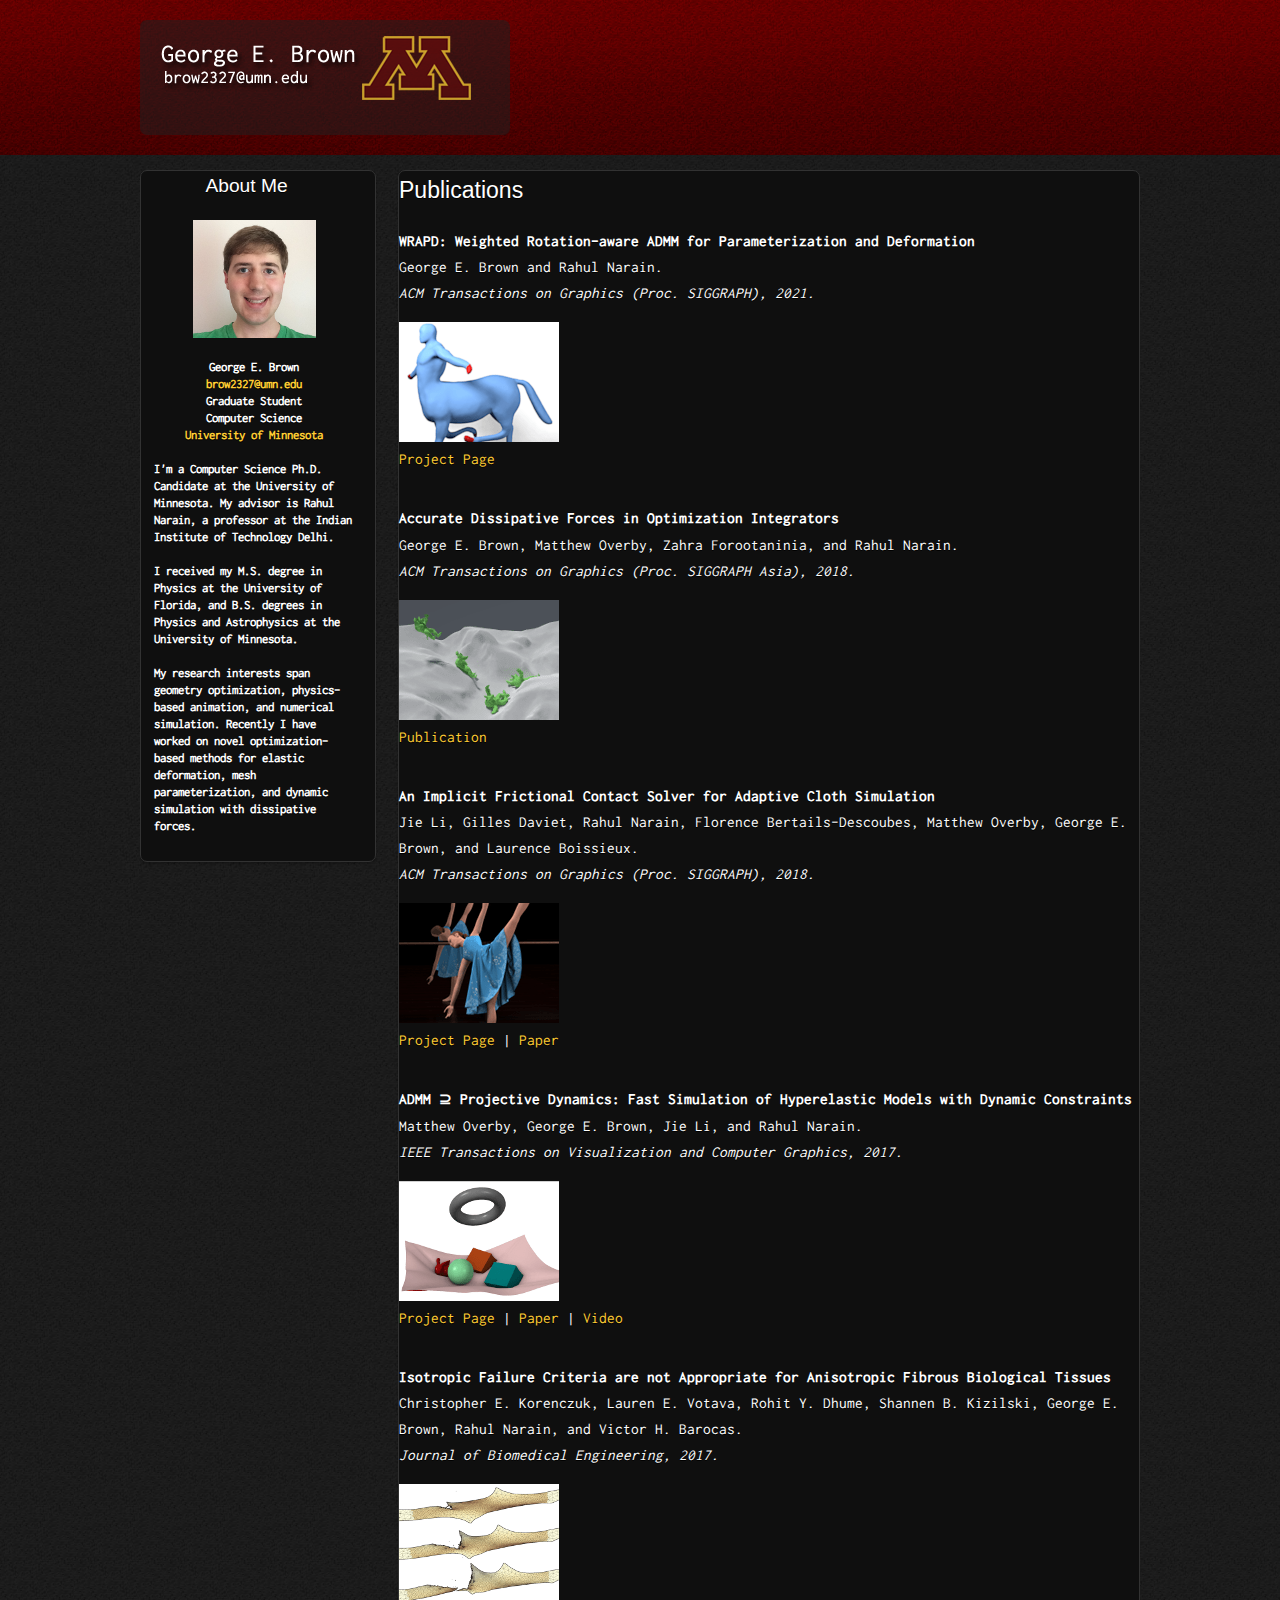
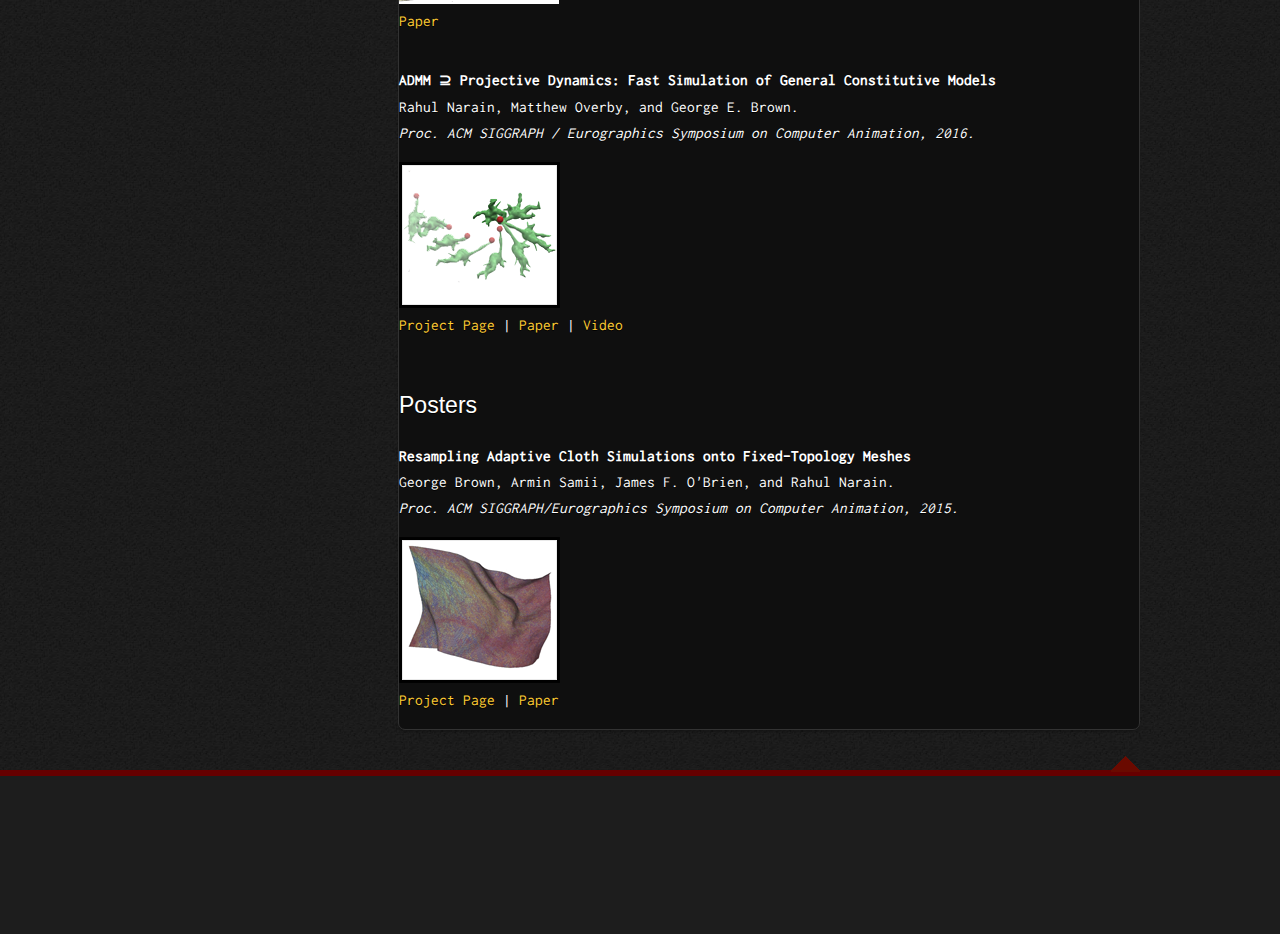
<file: index.html>
<!DOCTYPE HTML>
<html>

<head>
  <title>George Brown</title>
  <meta name="description" content="website description" />
  <meta name="keywords" content="website keywords, website keywords" />
  <meta http-equiv="content-type" content="text/html; charset=UTF-8" />
  <link rel="stylesheet" type="text/css" href="css/style.css" />
  <!-- modernizr enables HTML5 elements and feature detects -->
  <script type="text/javascript" src="js/modernizr-1.5.min.js"></script>
</head>

<body>
  <div id="main">
    <header>
      <div id="logo">
        <div id="logo_text">
          <!-- class="logo_colour", allows you to change the colour of the text -->
          <h1><a href="index.html"><img src="images/name.png"></a></h1>
          <h2><span class="logo_colour"></span></h2>
        </div>
      </div>
    </header>
    <div id="site_content">
      <div id="sidebar_container">
        <div class="sidebar">
          <center><h3>About Me</h3></center>
          <br>
          <center><img src="images/gbrown2.png"></center>
          <h4>
                          <br><b>
                          <center><small>George E. Brown<br>
                          <a href="mailto:brow2327@umn.edu">brow2327@umn.edu</a><br>
                          Graduate Student<br>
                          Computer Science<br>
                          <a href="http://twin-cities.umn.edu/">University of Minnesota</a></center>
                          </small><br>

<small>I'm a Computer Science Ph.D. Candidate at the University of Minnesota. My advisor is Rahul Narain, a professor at the Indian Institute of Technology Delhi. <br><br>

I received my M.S. degree in Physics at the University of Florida, and B.S. degrees in Physics and Astrophysics at the University of Minnesota.<br><br></font>
My research interests span geometry optimization, physics-based animation, and numerical simulation. Recently I have worked on novel optimization-based methods for elastic deformation, mesh parameterization, and dynamic simulation with dissipative forces.   </b><br>
</small></b>
<br>


          
          </h4>

        </div>

      </div>
      <div class="content">
<h3>Publications</h3>
        <p>
          <b>WRAPD: Weighted Rotation-aware ADMM for Parameterization and Deformation</b><br>
          George E. Brown and Rahul Narain.<br>
          <i>ACM Transactions on Graphics (Proc. SIGGRAPH), 2021.</i> <br>
        </p>
        <a href="wrapd/"><img src="images/wra21.png"></a>
        <p>
          <a href="wrapd/">Project Page</a>
          <!--<a href="https://mattoverby.net/files/admm-pd-overby17.pdf">Paper</a> | -->
          <!--<a href="https://mattoverby.net/files/admm-pd-overby17-video.mp4">Video</a> -->
        </p>
        <br>
        <p>
          <b>Accurate Dissipative Forces in Optimization Integrators</b><br>
          George E. Brown, Matthew Overby, Zahra Forootaninia, and Rahul Narain.<br>
          <i>ACM Transactions on Graphics (Proc. SIGGRAPH Asia), 2018.</i> <br>
        </p>
        <a href="https://dl.acm.org/doi/10.1145/3272127.3275011"><img src="images/adf18.png"></a>
        <p>
          <!--<a href="https://mattoverby.net/pages/admmpd_abstract.html">Project Page</a> | -->
          <a href="https://dl.acm.org/doi/10.1145/3272127.3275011">Publication</a>
          <!--<a href="https://mattoverby.net/files/admm-pd-overby17-video.mp4">Video</a> -->
        </p>
        <br>
        <p>
          <b>An Implicit Frictional Contact Solver for Adaptive Cloth Simulation</b>
          <br>
          Jie Li, Gilles Daviet, Rahul Narain, Florence Bertails-Descoubes, Matthew Overby, George E. Brown, and Laurence Boissieux.
          <br>
          <i>ACM Transactions on Graphics (Proc. SIGGRAPH), 2018.</i>
          <br>
        </p>
        <a href="https://www-users.cs.umn.edu/~lixx4611/contact_friction.html"><img src="images/ifc18.png"></a>
        <p>
          <a href="https://www-users.cs.umn.edu/~lixx4611/contact_friction.html">Project Page</a> | 
          <a href="https://www-users.cs.umn.edu/~lixx4611/files/clothNodalContactSolver.pdf">Paper</a>
        </p>
        <br>
        <p>
          <b>ADMM ⊇ Projective Dynamics: Fast Simulation of Hyperelastic Models with Dynamic Constraints</b>
          <br>
          Matthew Overby, George E. Brown, Jie Li, and Rahul Narain.
          <br>
          <i>IEEE Transactions on Visualization and Computer Graphics, 2017.</i>
        </p>
        <a href="https://mattoverby.net/pages/admmpd_abstract.html"><img src="images/apd17.png"></a>
        <p>
          <a href="https://mattoverby.net/pages/admmpd_abstract.html">Project Page</a> | 
          <a href="https://mattoverby.net/files/admm-pd-overby17.pdf">Paper</a> |
          <a href="https://mattoverby.net/files/admm-pd-overby17-video.mp4">Video</a>
        </p>
        <br>
        <p>
          <b>Isotropic Failure Criteria are not Appropriate for Anisotropic Fibrous Biological Tissues</b>
          <br>
          Christopher E. Korenczuk, Lauren E. Votava, Rohit Y. Dhume, Shannen B. Kizilski, George E. Brown, Rahul Narain, and Victor H. Barocas.
          <br>
          <i>Journal of Biomedical Engineering, 2017.</i>
        </p>
        <a href="https://asmedigitalcollection.asme.org/biomechanical/article/139/7/071008/371358/Isotropic-Failure-Criteria-Are-Not-Appropriate-for"><img src="images/ifc17.png"></a>
        <p>
          <a href="https://asmedigitalcollection.asme.org/biomechanical/article/139/7/071008/371358/Isotropic-Failure-Criteria-Are-Not-Appropriate-for">Paper</a>
        </p>
        <br>
        <p>
          <b>ADMM ⊇ Projective Dynamics: Fast Simulation of General Constitutive Models</b>
          <br>
          Rahul Narain, Matthew Overby, and George E. Brown.
          <br>
          <i>Proc. ACM SIGGRAPH / Eurographics Symposium on Computer Animation, 2016.</i>
        </p>
        <a href="http://rahul.narain.name/admm-pd/"><img src="images/greenthing1.png"></a>
        <p>
          <a href="http://rahul.narain.name/admm-pd/">Project Page</a> |
          <a href="http://www-users.cs.umn.edu/~narain/files/admm-pd.pdf">Paper</a> |
          <a href="https://www-users.cs.umn.edu/~narain/files/admm-pd.mp4">Video</a>
        </p>

        <br><br>
<h3>Posters</h3>
        <p>
          <b>Resampling Adaptive Cloth Simulations onto Fixed-Topology Meshes</b>
          <br>
          George Brown, Armin Samii, James F. O'Brien, and Rahul Narain.
          <br>
          <i>Proc. ACM SIGGRAPH/Eurographics Symposium on Computer Animation, 2015.</i>
        </p>
       <a href="http://graphics.berkeley.edu/papers/Brown-RAC-2015-08/index.html"> <img src="images/cloth.png"></a>
        <p><a href="http://graphics.berkeley.edu/papers/Brown-RAC-2015-08/index.html">Project Page</a> | <a href="http://graphics.berkeley.edu/papers/Brown-RAC-2015-08/Brown-RAC-2015-08.pdf">Paper</a></p>


        </ul>
      </div>
    </div>
    <div id="scroll">
      <a title="Scroll to the top" class="top" href="#"><img src="images/top.png" alt="top" /></a>
    </div>
    <footer>

    </footer>
  </div>
  <!-- javascript at the bottom for fast page loading -->
  <script type="text/javascript" src="js/jquery.js"></script>
  <script type="text/javascript" src="js/jquery.easing-sooper.js"></script>
  <script type="text/javascript" src="js/jquery.sooperfish.js"></script>
  <script type="text/javascript">
    $(document).ready(function() {
      $('ul.sf-menu').sooperfish();
      $('.top').click(function() {$('html, body').animate({scrollTop:0}, 'fast'); return false;});
    });
  </script>
</body>
</html>
</file>
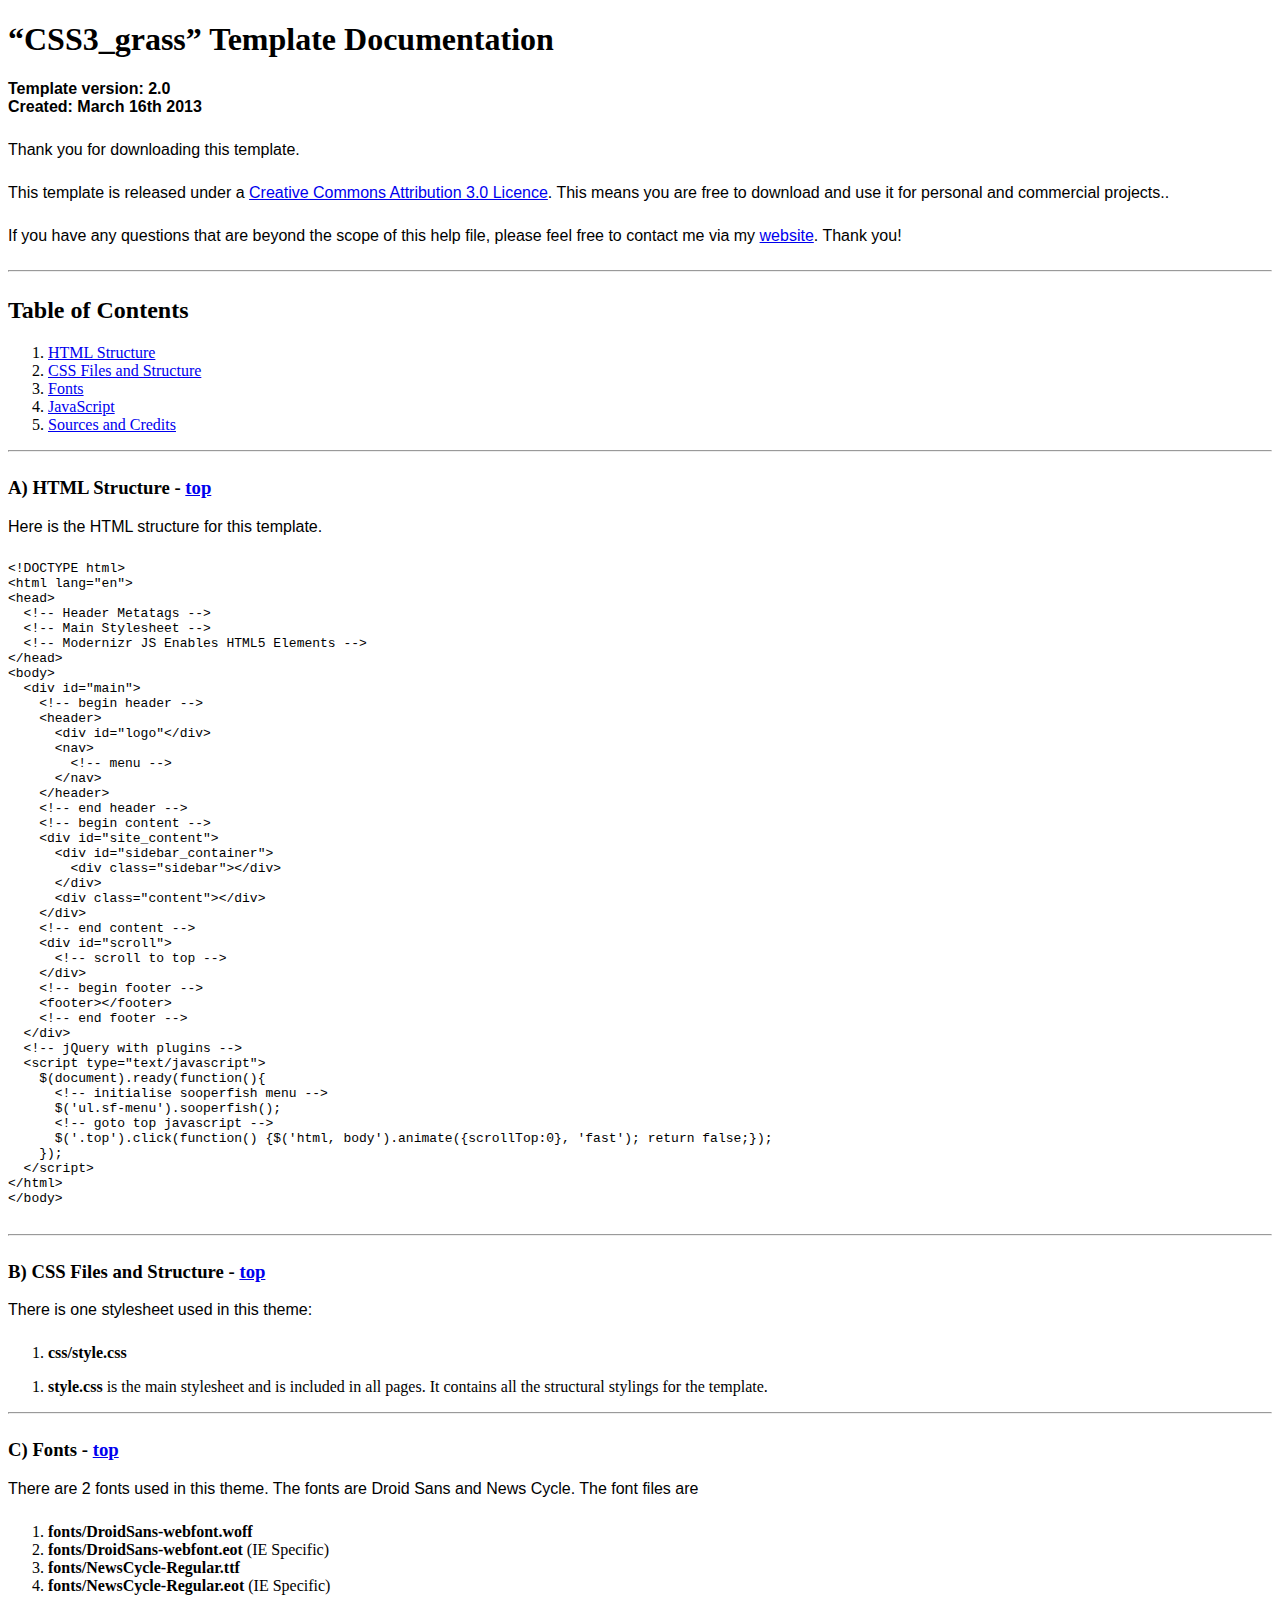
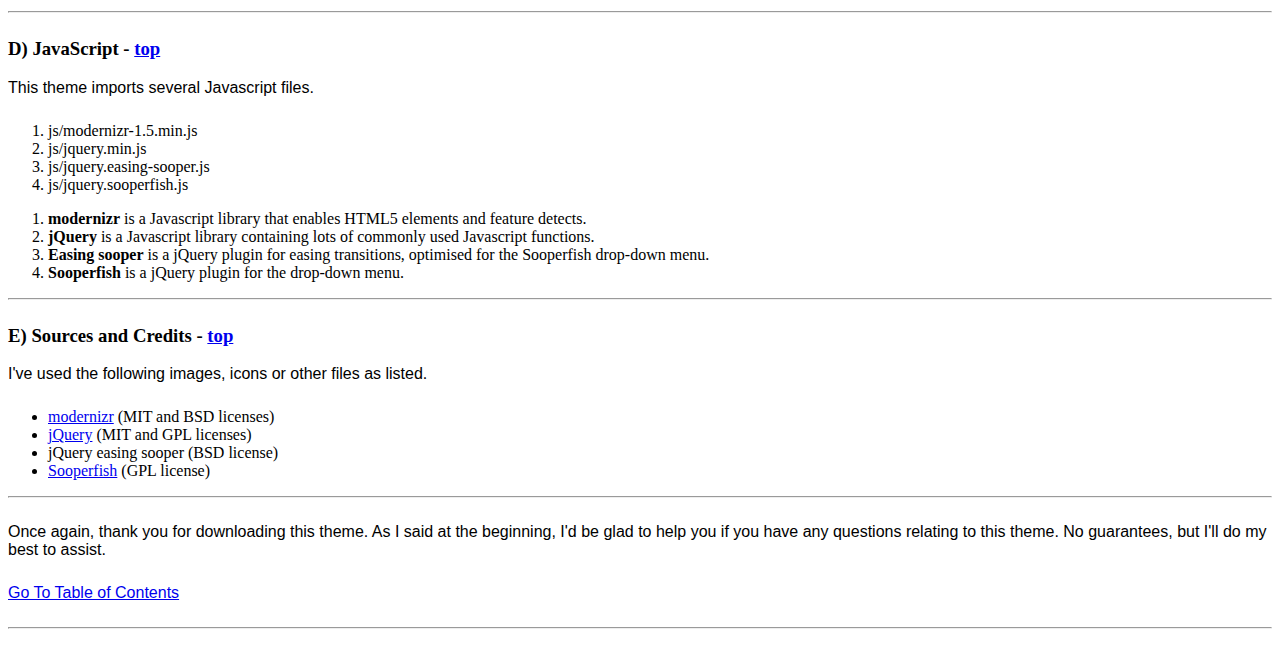
<file: documentation/index.html>
<!DOCTYPE HTML>
<html>
  <meta http-equiv="content-type" content="text/html;charset=utf-8">
  <title>CSS3_grass Template</title>
  <style type="text/css" media="screen">
    p, table, hr, .box { font-family: arial; margin-bottom:25px; }
    .box p { margin-bottom:10px; }
  </style>
</head>


<body>
  <div>

    <h1>&ldquo;CSS3_grass&rdquo; Template Documentation</h1>

    <p><strong>Template version: 2.0<br />Created: March 16th 2013</strong></p>

    <div>
      <p>Thank you for downloading this template.</p>
      <p>This template is released under a <a href="http://creativecommons.org/licenses/by/3.0">Creative Commons Attribution 3.0 Licence</a>. This means you are free to download and use it for personal and commercial projects..</p>
      <p>If you have any questions that are beyond the scope of this help file, please feel free to contact me via my <a href="http://www.css3templates.co.uk">website</a>. Thank you!</p>
    </div>

    <hr>

    <h2 id="toc">Table of Contents</h2>
    <ol>
      <li><a href="#htmlStructure">HTML Structure</a></li>
      <li><a href="#cssFiles">CSS Files and Structure</a></li>
      <li><a href="#fontFiles">Fonts</a></li>
      <li><a href="#javascript">JavaScript</a></li>
      <li><a href="#credits">Sources and Credits</a></li>
    </ol>

    <hr>

    <h3 id="htmlStructure"><strong>A) HTML Structure</strong> - <a href="#toc">top</a></h3>
    <p>Here is the HTML structure for this template.</p>

    <pre>
&lt;!DOCTYPE html&gt;
&lt;html lang=&quot;en&quot;&gt;
&lt;head&gt;
  &lt;!-- Header Metatags --&gt;
  &lt;!-- Main Stylesheet --&gt;
  &lt;!-- Modernizr JS Enables HTML5 Elements --&gt;
&lt;/head&gt;
&lt;body&gt;
  &lt;div id=&quot;main&quot;&gt;
    &lt;!-- begin header --&gt;
    &lt;header&gt;
      &lt;div id=&quot;logo&quot;&lt;/div&gt;
      &lt;nav&gt;
        &lt;!-- menu --&gt;
      &lt;/nav&gt;
    &lt;/header&gt;
    &lt;!-- end header --&gt;
    &lt;!-- begin content --&gt;
    &lt;div id=&quot;site_content&quot;&gt;
      &lt;div id=&quot;sidebar_container&quot;&gt;
        &lt;div class=&quot;sidebar&quot;&gt;&lt;/div&gt;
      &lt;/div&gt;
      &lt;div class=&quot;content&quot;&gt;&lt;/div&gt;
    &lt;/div&gt;
    &lt;!-- end content --&gt;
    &lt;div id=&quot;scroll&quot;&gt;
      &lt;!-- scroll to top --&gt;
    &lt;/div&gt;
    &lt;!-- begin footer --&gt;
    &lt;footer&gt;&lt;/footer&gt;
    &lt;!-- end footer --&gt;
  &lt;/div&gt;
  &lt;!-- jQuery with plugins --&gt;
  &lt;script type=&quot;text/javascript&quot;&gt;
    $(document).ready(function(){
      &lt;!-- initialise sooperfish menu --&gt;
      $('ul.sf-menu').sooperfish();
      &lt;!-- goto top javascript --&gt;
      $('.top').click(function() {$('html, body').animate({scrollTop:0}, 'fast'); return false;});
    });
  &lt;/script&gt;
&lt;/html&gt;
&lt;/body&gt;
    </pre>

    <hr>

    <h3 id="cssFiles"><strong>B) CSS Files and Structure</strong> - <a href="#toc">top</a></h3>

    <p>There is one stylesheet used in this theme:</p>
    <ol>
      <li><b>css/style.css</b></li>
    </ol>

    <ol>
      <li><b>style.css</b> is the main stylesheet and is included in all pages. It contains all the structural stylings for the template.</li>
    </ol>

    <hr>

    <h3 id="fontFiles"><strong>C) Fonts</strong> - <a href="#toc">top</a></h3>

    <p>There are 2 fonts used in this theme. The fonts are Droid Sans and News Cycle. The font files are</p>
    <ol>
      <li><b>fonts/DroidSans-webfont.woff</b></li>
      <li><b>fonts/DroidSans-webfont.eot</b> (IE Specific)</li>
      <li><b>fonts/NewsCycle-Regular.ttf</b></li>
      <li><b>fonts/NewsCycle-Regular.eot</b> (IE Specific)</li>
    </ol>

    <hr>

    <h3 id="javascript"><strong>D) JavaScript</strong> - <a href="#toc">top</a></h3>

    <p>This theme imports several Javascript files.</p>

    <ol>
      <li>js/modernizr-1.5.min.js</li>
      <li>js/jquery.min.js</li>
      <li>js/jquery.easing-sooper.js</li>
      <li>js/jquery.sooperfish.js</li>
    </ol>

    <ol>
      <li><b>modernizr</b> is a Javascript library that enables HTML5 elements and feature detects.</li>
      <li><b>jQuery</b> is a Javascript library containing lots of commonly used Javascript functions.</li>
      <li><b>Easing sooper</b> is a jQuery plugin for easing transitions, optimised for the Sooperfish drop-down menu.</li>
      <li><b>Sooperfish</b> is a jQuery plugin for the drop-down menu.</li>
    </ol>

    <hr>

    <h3 id="credits"><strong>E) Sources and Credits</strong> - <a href="#toc">top</a></h3>

    <p>I've used the following images, icons or other files as listed.

    <ul>
      <li><a href="http://www.modernizr.com">modernizr</a> (MIT and BSD licenses)</li>
      <li><a href="http://www.jquery.com">jQuery</a> (MIT and GPL licenses)</li>
      <li>jQuery easing sooper (BSD license)</li>
      <li><a href="http://archive.plugins.jquery.com/project/SooperFish">Sooperfish</a> (GPL license)</li>
    </ul>

    <hr>

    <p>Once again, thank you for downloading this theme. As I said at the beginning, I'd be glad to help you if you have any questions relating to this theme. No guarantees, but I'll do my best to assist.</p>

    <p><a href="#toc">Go To Table of Contents</a></p>

    <hr>
  </div>
</body>
</html>
</file>
<file: css/style.css>
@font-face { 
  font-family: Droid Sans; 
    src: url('../fonts/DroidSans-webfont.eot'); 
    src: local("Droid Sans"), url('../fonts/DroidSans-webfont.woff'); 
} 

@font-face { 
  font-family: News Cycle; 
    src: url('../fonts/NewsCycle-Regular.eot'); 
    src: local("News Cycle"), url('../fonts/NewsCycle-Regular.ttf'); 
} 

@font-face { 
  font-family: Inconsolata; 
    src: url('../fonts/Inconsolata.otf'); 
    src: local("News Cycle"), url('../fonts/Inconsolata.otf'); 
} 
html { 
  height: 100%;
}

* { 
  margin: 0;
  padding: 0;
}

/* tell the browser to render HTML 5 elements as block */
article, aside, figure, footer, header, hgroup, nav, section { 
  display:block;
}

body { 
  font: normal .80em 'Inconsolata', arial, sans-serif;
  background: #F9F9F9;
  color: #FFF;
}

p { 
  padding: 0 0 16px 0;
  line-height: 1.7em;
}

img { 
  border: 0;
}

h1, h2, h3, h4, h5, h6 { 
  color: #FFF;
  letter-spacing: 0em;
  padding: 0 0 5px 0;
}

h1, h2, h3 { 
  font: normal 140% 'Inconsolata', arial;
  margin: 0 0 15px 0;
  padding: 15px 0 5px 0;
}

h2 { 
  font-size: 160%;
  padding: 9px 0 5px 0;
}

h3 { 
  font-size: 140%;
  padding: 5px 0 0 0;
}

h4, h6 { 
  padding: 0 0 5px 0;
  font: normal 120% 'Inconsolata', arial, sans-serif;
}

h5, h6 { 
  font: italic 100% 'Inconsolata', arial;
  padding: 0 0 15px 0;
}

h6 { 
  font: normal 100% 'Inconsolata', arial;
}

a, a:hover { 
  outline: none;
  text-decoration: none;
  color: #ffcd33;
}

a:hover { 
  text-decoration: underline;
}

blockquote { 
  margin: 20px 0; 
  padding: 10px 20px 0 20px;
  border: 1px solid #E5E5DB;
  background: #FFF;
}

ul { 
  margin: 2px 0 22px 17px;
}

ul li { 
  list-style-type: circle;
  margin: 0 0 6px 0; 
  padding: 0 0 4px 5px;
  line-height: 1.5em;
}

ol { 
  margin: 8px 0 22px 20px;
}

ol li { 
  margin: 0 0 11px 0;
}

.left { 
  float: left;
  width: auto;
  margin-right: 10px;
}

.right { 
  float: right; 
  width: auto;
  margin-left: 10px;
}

.center { 
  display: block;
  text-align: center;
  margin: 20px auto;
}

#main, #container, #logo, #site_content, footer { 
  margin-left: auto; 
  margin-right: auto;
}

#main {
  background: #EEEEEE url(../images/dark.png);
}


header { 
  background: #EEEEEE url(../images/newlogo.png); 
  height: 155px;
}

#logo { 
  width: 1000px;
  height: 180px;
  background: transparent;
  color: #888;
  padding: 20px 0 0 0;  
}

#logo #logo_text { 
  width: 330px;
  border-radius: 7px;
  -moz-border-radius: 7px;
  -webkit-border: 7px;
  background: transparent url(../images/menubar.png);
  left: 0;
  padding: 10px 20px 20px 20px;
}

#logo h1, #logo h2 { 
  font: normal 250% 'Inconsolata', arial, sans-serif;
  border-bottom: 0;
  text-transform: none;
  margin: 0;
}

#logo_text h1, #logo_text h1 a, #logo_text h1 a:hover { 
  padding: 0;
  color: #FFF;
  text-decoration: none;
}

#logo_text h1 a .logo_colour { 
  color: #4D8D01;
  text-shadow: 1px 1px #294701;
}

#logo_text a:hover .logo_colour { 
  color: #FFF;
}

#logo_text h2 { 
  font-size: 140%;
  padding: 0 0 0 0;
  color: #FFF;
}

nav { 
  height: 44px;
  margin: -44px auto 0 auto;
  color: #fef4e9;
  background: transparent url(../images/menubar.png);
} 

#menu_container { 
  width: 1000px;
  margin: 0 auto 0 auto;
}

#site_content { 
  width: 1000px;
  overflow: hidden;
  margin: 0px auto 0 auto;
  padding: 15px 0 25px 0;
  text-shadow: 0 1px #000;} 

#sidebar_container { 
  float: left;
  width: 234px;
  background: #0f0f0f; /* Show a solid color for older browsers */
  -webkit-box-shadow: rgba(0, 0, 0, 0.2) 0px 2px 2px;
  -moz-box-shadow: rgba(0, 0, 0, 0.2) 0px 2px 2px;
  box-shadow: rgba(0, 0, 0, 0.2) 0px 2px 2px;
  border: 1px solid #323232;
  border-radius: 7px 7px 7px 7px;
  -moz-border-radius: 7px 7px 7px 7px;
  -webkit-border: 7px 7px 7px 7px;  
}

.sidebar { 
  width: 200px;
  margin: 0 0 0px 0;
  padding: 0 15px 5px 13px;}
  
.sidebar h3, .content h1 { 
  padding: 0 15px 20px 0;
  font: 200% 'Inconsolata', arial, sans-serif;
  text-shadow:  #000 0 1px;
  margin: 0 1px;
}

.sidebar h3, .content h3 { 
  padding: 4px 15px 9px 0;
  font: 150% 'Tahoma', arial, sans-serif;
}

.sidebar ul { 
  margin: 0 0 15px 0;
} 

.sidebar li a, .sidebar li a:hover { 
  color: #FFF;
  text-decoration: none;
} 

.sidebar li a:hover { 
  text-decoration: underline;
} 

.sidebar_item, .content_item { 
  padding: 15px 0;
}

.content { 
  text-align: left;
  width: 740px;
  margin: 0 0 15px 0;
  float: right;
  font-size: 120%;
  padding: 2px 0 0 0;
  background: #0f0f0f; /* Show a solid color for older browsers */
  -webkit-box-shadow: rgba(0, 0, 0, 0.2) 0px 2px 2px;
  -moz-box-shadow: rgba(0, 0, 0, 0.2) 0px 2px 2px;
  box-shadow: rgba(0, 0, 0, 0.2) 0px 2px 2px;
  border: 1px solid #323232;
  border-radius: 7px 7px 7px 7px;
  -moz-border-radius: 7px 7px 7px 7px;
  -webkit-border: 7px 7px 7px 7px;  }
  
  
  

  
.content ul { 
  margin: 2px 0 22px 0px;
}

.content ul li, .sidebar ul li { 
  list-style-type: none;
  background: url(../images/bullet.png) no-repeat;
  margin: 0 0 0 0; 
  padding: 0 0 4px 28px;
  line-height: 1.5em;
}

footer { 
  font: 100% 'Inconsolata', arial, sans-serif;
  height: 125px;
  padding: 28px 0 5px 0;
  text-align: center; 
  background: #1D1D1D;
  color: #FFF;
  margin: 0;
  border-top: 6px solid #660000;
}

footer p { 
  line-height: 1.7em;
  padding: 0 0 10px 0;
}

footer a { 
  color: #FFF;
  text-decoration: none;
}

footer a:hover { 
  color: #FFF;
  text-decoration: underline;
}

.form_settings { 
  margin: 15px 0 0 0;
}

.form_settings p { 
  padding: 0 0 4px 0;
}

.form_settings span { 
  float: left; 
  width: 200px; 
  text-align: left;
}
  
.form_settings input, .form_settings textarea { 
  padding: 5px; 
  width: 299px; 
  font: 100% 'Inconsolata', arial; 
  border: 1px solid #E5E5DB; 
  background: #FFF; 
  color: #47433F;
  border-radius: 7px 7px 7px 7px;
  -moz-border-radius: 7px 7px 7px 7px;
  -webkit-border: 7px 7px 7px 7px;  
}
  
.form_settings .submit { 
  font: 100% 'Inconsolata', arial; 
  border: 0; 
  width: 99px; 
  margin: 0 0 0 212px; 
  height: 33px;
  padding: 2px 0 3px 0;
  cursor: pointer; 
  background: #1A1225; 
  color: #FFF;
  border-radius: 7px 7px 7px 7px;
  -moz-border-radius: 7px 7px 7px 7px;
  -webkit-border: 7px 7px 7px 7px;  
}

.form_settings textarea, .form_settings select { 
  font: 100% 'Inconsolata', arial; 
  width: 299px;
}

.form_settings select { 
  width: 310px;
}

.form_settings .checkbox { 
  margin: 4px 0; 
  padding: 0; 
  width: 14px;
  border: 0;
  background: none;
}

.separator { 
  width: 100%;
  height: 0;
  border-top: 1px solid #D9D5CF;
  border-bottom: 1px solid #FFF;
  margin: 0 0 20px 0;
}
  
table { 
  margin: 10px 0 30px 0;
}

table tr th, table tr td { 
  background: #555;
  color: #FFF;
  padding: 7px 4px;
  text-align: left;
  text-shadow: none;
}
  
table tr td { 
  background: #DDD;
  color: #47433F;
  border-top: 1px solid #FFF;
}

/* scroll to top */
#scroll { 
  position: relative; 
  width: 1000px;
  margin: 0 auto;
  bottom: 15px; 
  right: 0;
  background: red;
  padding: 0;
}
  
#scroll a { 
  float: right;
  margin: 0 0 0 0; 
  padding: 0 0 0 0;
}
  
#scroll a img { 
  float: right;
  padding: 0 0 0 0;
  margin: 0;
}





/**
Stylesheet for SooperFish by www.SooperThemes.com
Author: Jurriaan Roelofs
**/

/* Configuration of menu width */
html body ul.sf-menu ul,html body ul.sf-menu ul li { 
  width: 220px;
}

html body ul.sf-menu ul ul { 
  margin: 0 0 0 220px;
}

/* Framework for proper showing/hiding/positioning */
ul.sf-menu,ul.sf-menu * { 
  margin: 0;
  padding: 0;
}

ul.sf-menu { 
  display: block;
  position: relative;
}
  
ul.sf-menu li { 
  display: block;
  list-style: none;
  float: left;
  position: relative;
}
  
ul.sf-menu li:hover { 
  visibility: inherit; /* fixes IE7 'sticky bug' */ 
}

ul.sf-menu a { 
  display: block;
  position: relative;
}
  
ul.sf-menu ul { 
  position: absolute;
  left: 0;
  width: 150px; 
  top: auto;
  left: -999999px;
}
  
ul.sf-menu ul a { 
  zoom: 1; /* IE6/7 fix */ 
}

ul.sf-menu ul li { 
  float: left; /* Must always be floated otherwise there will be a rogue 1px margin-bottom in IE6/7 */
  width: 150px;
}
  
ul.sf-menu ul ul { 
  top: 0;
  margin: 0 0 0 150px;
}

ul.sf-menu li:hover ul,ul.sf-menu li:focus ul,ul.sf-menu li.sf-hover ul, 
ul.sf-menu ul li:hover ul,ul.sf-menu ul li:focus ul,ul.sf-menu ul li.sf-hover ul,
ul.sf-menu ul ul li:hover ul,ul.sf-menu ul ul li:focus ul,ul.sf-menu ul ul li.sf-hover ul,
ul.sf-menu ul ul ul li:hover ul,ul.sf-menu ul ul ul li:focus ul,ul.sf-menu ul ul ul li.sf-hover ul { 
  left: auto;
}
  
ul.sf-menu li:hover ul ul,ul.sf-menu li:focus ul ul,ul.sf-menu li.sf-hover ul ul,
ul.sf-menu ul li:hover ul ul,ul.sf-menu ul li:focus ul ul,ul.sf-menu ul li.sf-hover ul ul,
ul.sf-menu ul ul li:hover ul ul,ul.sf-menu ul ul li:focus ul ul,ul.sf-menu ul ul li.sf-hover ul ul,
ul.sf-menu ul ul ul li:hover ul ul,ul.sf-menu ul ul ul li:focus ul ul,ul.sf-menu ul ul ul li.sf-hover ul ul { 
  left: -999999px;
}

/* autoArrows CSS */
span.sf-arrow { 
  width: 7px;
  height: 7px;
  position: absolute;
  top: 20px;
  right: 5px;
  display: block;
  background: url(../images/arrows-white.png) no-repeat 0 0;
  overflow: hidden; /* making sure IE6 doesn't overflow and expand the box */
  font-size: 1px;
}

ul ul span.sf-arrow { 
  right: 10;
  top: 20px;
  background-position: 0 100%;
}

/* Theming the menu */
ul#nav { 
  float: left;
}

ul#nav ul { 
  background: #2a0000;
  margin-top: 5px;
  padding-bottom: 15px;
}

ul#nav li a { 
  padding:5px 20px 6px 20px;
  font: 150% 'Inconsolata', arial, sans-serif;
  text-shadow: 1px 1px #294701;
  text-decoration: none;
  color:#FFF;
  margin-right: 2px;
}

ul#nav li a:hover,ul#nav li a:focus { 
  color: #FFF;
  text-decoration: underline;
}
</file>
